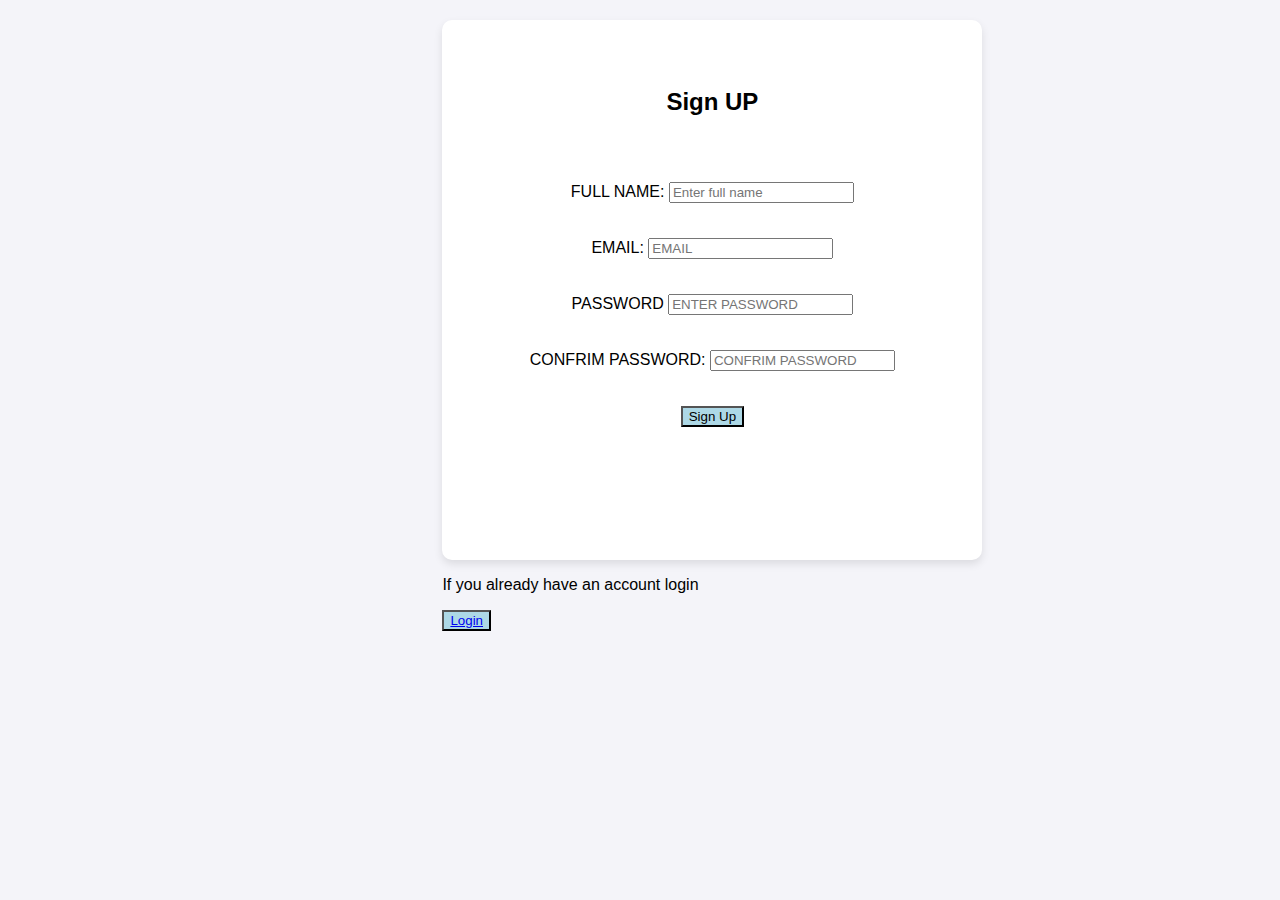
<file: index.html>
<!DOCTYPE html>
<html lang="en">
<head>
    <meta charset="UTF-8">
    <meta name="viewport" content="width=device-width, initial-scale=1.0">
    <title>SIGN UP</title>
    <link rel="stylesheet" href="index.css">
</head>
<body>
    <div id="main">
    <h2>Sign UP</h2>
    <form action="connect.php" method="post">
    <label for="name">FULL NAME:</label>  
    <input type="text"name="name" placeholder="Enter full name" required>
    <br>
    <label for="email">EMAIL:</label>
    <input type="text"name="email" placeholder="EMAIL" required>
    <br>
    <label for="password">PASSWORD</label>
    <input type="password"name="password" placeholder="ENTER PASSWORD" required>
    <br>
    <label for="password">CONFRIM PASSWORD:</label>
    <input type="password"name="confirm_password" placeholder="CONFRIM PASSWORD" required>
    <br>
    <button class="btn"type="submit" name="submit">
        Sign Up
    </button>
    
    </form>
</div>
<p>If you already have an account login</p>
<button >
    <a href="login.html">Login</a>
</button>

</body>
</html>
</file>
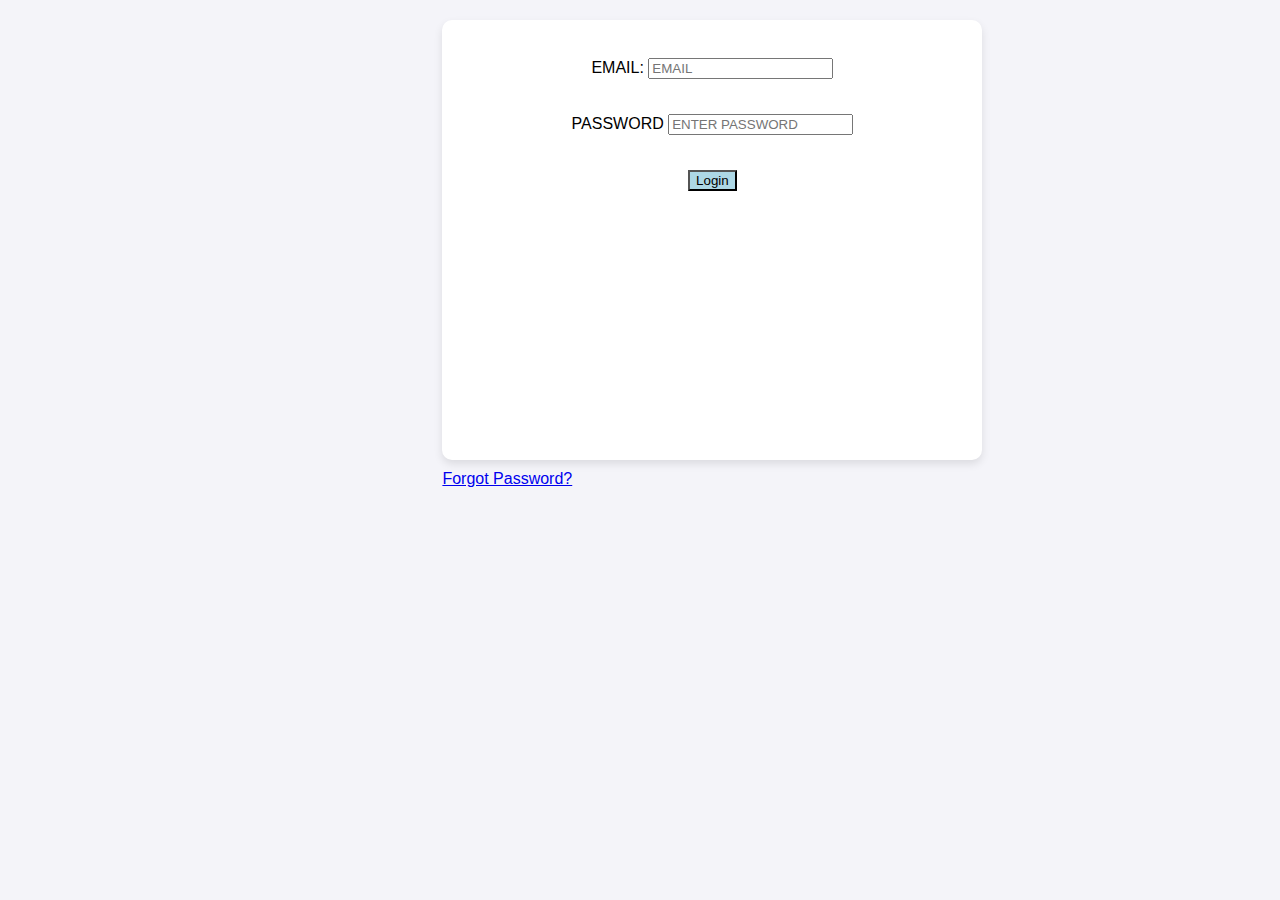
<file: login.html>
<!DOCTYPE html>
<html lang="en">
<head>
    <meta charset="UTF-8">
    <meta name="viewport" content="width=device-width, initial-scale=1.0">
    <title>LOGIN</title>
    <link rel="stylesheet" href="login.css">
</head>
<body>
    <div id="mark">
        <form action="login.php" method="post">
            <label for="email">EMAIL:</label>
            <input type="text"name="email" placeholder="EMAIL" required>
            <br>
            <label for="password">PASSWORD</label>
            <input type="password"name="password" placeholder="ENTER PASSWORD" required>
            <br>
            <button type="submit" name="Login">Login</button>
        </form>
    </div>
    <a href="forgot_password.html">Forgot Password?</a>
</body>
</html>
</file>
<file: index.css>
body{
    margin: 0;
    padding:20px;
    /*display: grid;*/
    font-family: Arial, sans-serif;
    background-color: #f4f4f9;
    justify-content: center;
    align-items: center;
    height: 70%;
    margin-left: 33%;
}
#main{
    background: white;
    padding: 20px;
    border-radius: 10px;
    box-shadow: 0 4px 8px rgba(0, 0, 0, 0.1);
    width: 500px;
    height: 500px;
    text-align: center;
    margin-bottom: 10px;
    line-height: 3.5;
}
button{
    background-color: lightblue;

}
</file>
<file: login.css>
body{
    margin: 0;
    padding:20px;
    /*display: grid;*/
    font-family: Arial, sans-serif;
    background-color: #f4f4f9;
    justify-content: center;
    align-items: center;
    height: 70%;
    margin-left: 33%;
}
#mark{
    background: white;
    padding: 20px;
    border-radius: 10px;
    box-shadow: 0 4px 8px rgba(0, 0, 0, 0.1);
    width: 500px;
    height: 400px;
    text-align: center;
    margin-bottom: 10px;
    line-height: 3.5;
}
button{
    background-color: lightblue;

}
</file>
